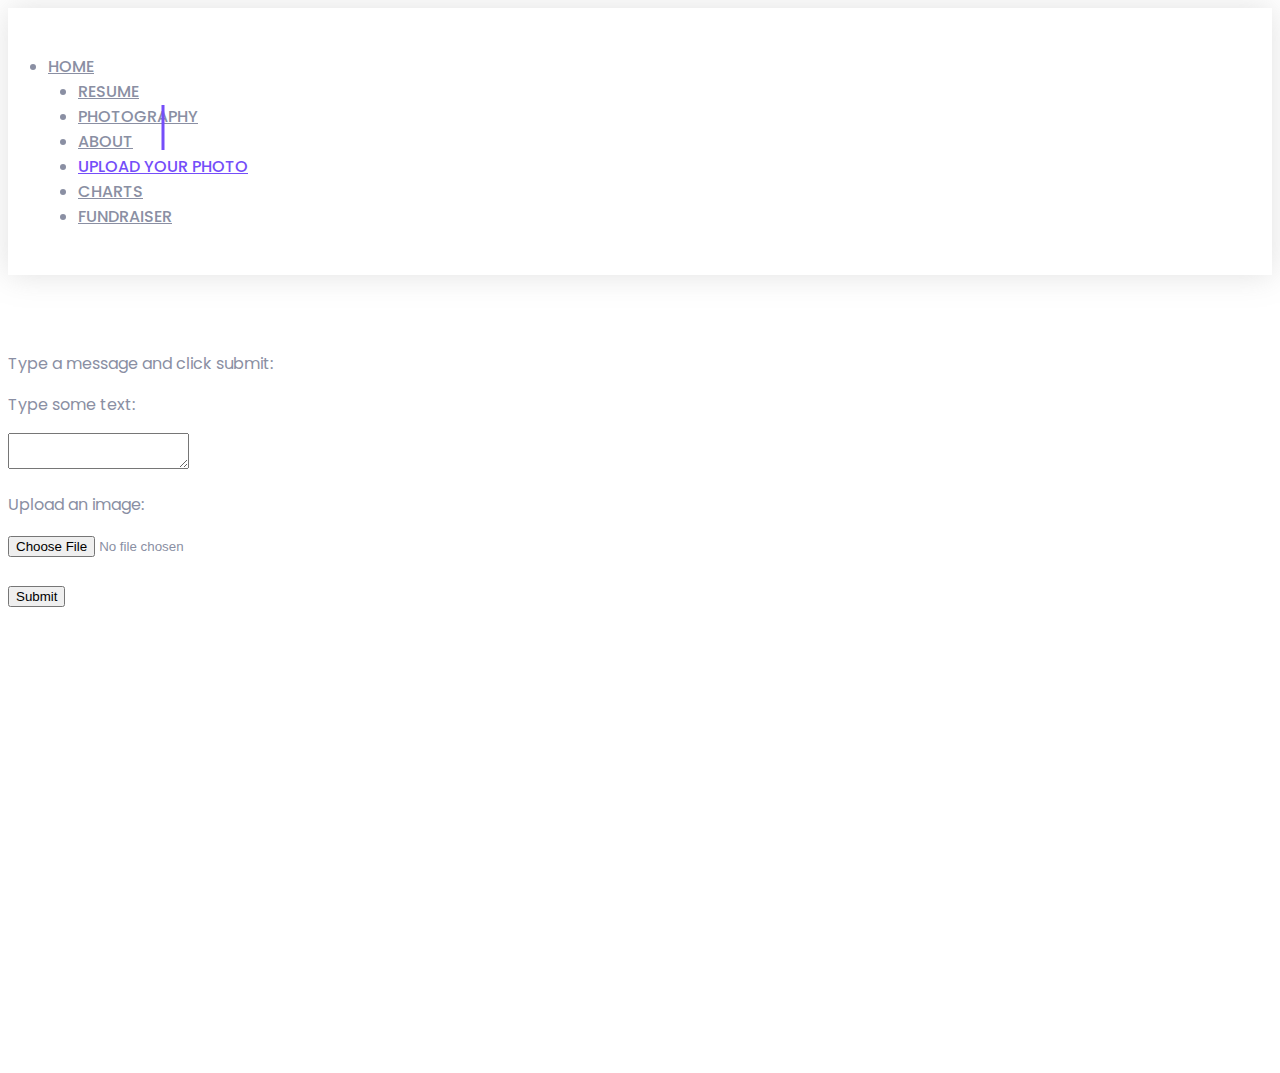
<file: portfolio/src/main/webapp/image.html>
<!DOCTYPE html>
<html>
  <head>
    <meta charset="UTF-8">
    <meta name="viewport" content="width=device-width, initial-scale=1, shrink-to-fit=no">
    <title>Upload Photo</title>

    <!-- Bootstrap -->
    <link rel="stylesheet" href="https://stackpath.bootstrapcdn.com/bootstrap/4.5.0/css/bootstrap.min.css" integrity="sha384-9aIt2nRpC12Uk9gS9baDl411NQApFmC26EwAOH8WgZl5MYYxFfc+NcPb1dKGj7Sk" crossorigin="anonymous">
    <script src="https://code.jquery.com/jquery-3.5.1.slim.min.js" integrity="sha384-DfXdz2htPH0lsSSs5nCTpuj/zy4C+OGpamoFVy38MVBnE+IbbVYUew+OrCXaRkfj" crossorigin="anonymous"></script>
    <script src="https://cdn.jsdelivr.net/npm/popper.js@1.16.0/dist/umd/popper.min.js" integrity="sha384-Q6E9RHvbIyZFJoft+2mJbHaEWldlvI9IOYy5n3zV9zzTtmI3UksdQRVvoxMfooAo" crossorigin="anonymous"></script>
    <script src="https://stackpath.bootstrapcdn.com/bootstrap/4.5.0/js/bootstrap.min.js" integrity="sha384-OgVRvuATP1z7JjHLkuOU7Xw704+h835Lr+6QL9UvYjZE3Ipu6Tp75j7Bh/kR0JKI" crossorigin="anonymous"></script>
    <!-- CSS -->
    <link rel="stylesheet" href="style.css">
    <!-- JavaScript -->
    <script src="script.js"></script>
    <!-- Icons -->
    <link href="https://cdn.lineicons.com/2.0/LineIcons.css" rel="stylesheet">
  </head>
  <body>

    <!-- Navigation -->
    <div class="navigation fixed-top">
        <div class="container">
            <div class="row">
                <div class="col-lg-12">
                    <nav class="navbar navbar-expand-lg">
                        <div class="collapse navbar-collapse">
                            <ul class="navbar-nav ml-auto">
                                <li class="nav-item"><a href="index.html">HOME</a></li>
                                <li class="nav-item"><a href="YinYinLow_Resume.pdf">RESUME</a></li>
                                <li class="nav-item"><a href="photography.html">PHOTOGRAPHY</a></li>
                                <li class="nav-item"><a href="about.html">ABOUT</a></li>
                                <li class="nav-item active"><a href=".">UPLOAD YOUR PHOTO</a></li>
                                <li class="nav-item "><a href="charts.html">CHARTS</a></li>
                                <li class="nav-item "><a href="fundraiser.html">FUNDRAISER</a></li>
                            </ul>
                        </div> <!-- navbar collapse -->
                    </nav> <!-- navbar -->
                </div>
            </div> <!-- row -->
        </div> <!-- container -->
    </div> <!-- navigation -->

    <!-- Upload your photo -->
    <div class="content d-flex align-items-center">
        <div class="container" onload="fetchBlobstoreUrlAndShowForm()">
            <p>Type a message and click submit:</p>

            <form id="my-form" class="hidden" method="POST" enctype="multipart/form-data">
            <p>Type some text:</p>
            <textarea name="message"></textarea>
            <br/>
            <p>Upload an image:</p>
            <input type="file" name="image">
            <br/><br/>
            <button>Submit</button>
            </form>
        </div>
    </div>

    <!-- Social Icon -->
    <!-- Header Social Icon -->
            <div class="social">
                <div class="container">
                    <div class="row">
                        <div class="col-lg-12">
                            <div class="social-icon">
                                <ul>
                                    <li><a href="https://www.linkedin.com/in/yinyinlow63/"><i class="lni lni-linkedin-original"></i></a></li>                        
                                    <li><a href="https://www.facebook.com/yinyinlow63"><i class="lni lni-facebook-filled"></i></a></li>
                                    <li><a href="https://github.com/yinlow63/"><i class="lni lni-github"></i></a></li>
                                    <li><a href="https://www.instagram.com/lowyinyin/"><i class="lni lni-instagram-original"></i></a></li>
                                    <li><a href="https://www.flickr.com/photos/144076621@N03/albums"><i class="lni lni-flickr"></i></a></li>
                                </ul>
                            </div> <!-- social icon -->
                        </div>
                    </div> <!-- row -->
                </div> <!-- container -->
            </div> <!-- social -->

  </body>
</html>
</file>
<file: portfolio/src/main/webapp/style.css>
/* Font */
@import url("https://fonts.googleapis.com/css?family=Poppins:400,500,600,700,800");
body {
  font-family: "Poppins", sans-serif;
  font-weight: normal;
  font-style: normal;
  color: #8a8fa3; }

h1,
h2,
h3,
h4,
h5,
h6 {
  font-family: "Poppins", sans-serif;
  font-weight: 600;
  color: #32333c;
  margin: 0px; }

h1 {
  font-size: 3.75rem; } /* 60px */

h2 {
  font-size: 2.25rem; } /* 36px */

h3 {
  font-size: 1.75rem; } /* 28px */

h4 {
  font-size: 1.375rem; } /* 22px */

h5 {
  font-size: 1.125rem; } /* 18px */

h6 {
  font-size: 100%; }    /* 16px */

/* Main Index */
/* Navigation */
.navigation {
  box-shadow: 0px 0px 29px 0px rgba(134, 134, 134, 0.25);
  padding: 30px 0;
  background-color: #fff;
  transition: all 0.3s ease-out 0s; }
  .navigation .navbar {
    padding: 0;
    position: relative; }
    @media only screen and (min-width: 768px) and (max-width: 991px) {
      .navigation .navbar .navbar-collapse {
        position: absolute;
        top: 158%;
        left: 0;
        width: 100%;
        background-color: #fff;
        z-index: 99;
        box-shadow: 0px 10px 15px 0px rgba(134, 134, 134, 0.15);
        padding: 3px 12px; } }
    @media (max-width: 767px) {
      .navigation .navbar .navbar-collapse {
        position: absolute;
        top: 158%;
        left: 0;
        width: 100%;
        background-color: #fff;
        z-index: 99;
        box-shadow: 0px 10px 15px 0px rgba(134, 134, 134, 0.15);
        padding: 3px 12px; } }
    .navigation .navbar .navbar-nav .nav-item {
      margin-left: 30px; }
      @media only screen and (min-width: 768px) and (max-width: 991px) {
        .navigation .navbar .navbar-nav .nav-item {
          margin: 4px 0; } }
      @media (max-width: 767px) {
        .navigation .navbar .navbar-nav .nav-item {
          margin: 4px 0; } }
      .navigation .navbar .navbar-nav .nav-item:first-child {
        margin-left: 0; }
      .navigation .navbar .navbar-nav .nav-item a {
        text-transform: uppercase;
        font-size: 16px;
        color: #8a8fa3;
        font-weight: 500;
        position: relative;
        transition: all 0.3s ease-out 0s; }
        .navigation .navbar .navbar-nav .nav-item a::before {
          position: absolute;
          content: '';
          width: 3px;
          height: 0;
          background-color: #754ef9;
          left: 50%;
          top: -50px;
          transform: translateX(-50%);
          transition: all 0.3s ease-out 0s; }
          @media only screen and (min-width: 768px) and (max-width: 991px) {
            .navigation .navbar .navbar-nav .nav-item a::before {
              display: none; } }
          @media (max-width: 767px) {
            .navigation .navbar .navbar-nav .nav-item a::before {
              display: none; } }
      .navigation .navbar .navbar-nav .nav-item.active a, .navigation .navbar .navbar-nav .nav-item:hover a {
        color: #754ef9; }
        .navigation .navbar .navbar-nav .nav-item.active a::before, .navigation .navbar .navbar-nav .nav-item:hover a::before {
          height: 45px; }

/* Social Icon */
.social {
  position: absolute;
  bottom: 30px;
  left: 15px;
  width: 100%; }
  .social .social-icon {
    position: relative; }
    .social .social-icon::before {
      position: absolute;
      content: '';
      width: 100%;
      height: 2px;
      background-color: #754ef9;
      left: -102.5%;
      top: 50%;
      transform: translateY(-50%); }
    .social .social-icon ul li {
      display: inline-block;
      margin-left: 13px; }
      .social .social-icon ul li:first-child {
        margin-left: 0; }
      .social .social-icon ul li a {
        color: #ccc;
        font-size: 25px;
        width: 40px;
        height: 40px;
        line-height: 40px;
        border-radius: 50%;
        transition: all 0.3s ease-out 0s;
        text-align: center; }
        .social .social-icon ul li a:hover {
          color: #754ef9;}

/* Main Content */
.content {
  height: 730px;
  width: 100%;
  margin-top: 60px;
  position: relative;
  overflow: hidden;}
  @media only screen and (min-width: 768px) and (max-width: 991px) {
    .content {
      height: 550px; } }
  @media (max-width: 767px) {
    .content {
      height: 550px; } }

.content-right {
  position: relative; }
  .content-right .sub-title {
    font-size: 30px;
    color: #754ef9;
    text-transform: uppercase;
    padding-bottom: 15px; }
    @media (max-width: 767px) {
      .content-right .sub-title {
        font-size: 24px; } }
  .content-right .title {
    font-size: 60px;
    text-transform: uppercase;
    padding-bottom: 15px; }
    @media (max-width: 767px) {
      .content-right .title {
        font-size: 38px; } }
  .content-right p {
    padding-bottom: 40px; }

.profile-image {
  margin: 0 auto;
  position: relative; }
  .profile-image img {
    position: relative;
    z-index: 5; 
    width: 430px;
    height: 430px;}

/* Photography Gallery */
/* Main Content */
.image-thumbnails {
  display: flex;
  flex-wrap: wrap;
  justify-content: center;
}

.image-thumbnails img {
  margin: 10px;
  max-height: 250px;
  max-width: 250px;
}

.image-thumbnails img:hover {
  border: thick solid white;
}

.content .container a{
    color: #754ef9;
}

/* Main Button */
.main-btn {
  display: inline-block;
  font-weight: 500;
  text-align: center;
  white-space: nowrap;
  vertical-align: middle;
  user-select: none;
  border: 1px solid #754ef9;
  padding: 0 40px;
  font-size: 15px;
  line-height: 48px;
  border-radius: 50px;
  color: #fff;
  cursor: pointer;
  z-index: 5;
  transition: all 0.3s ease-out 0s;
  box-shadow: 0px 5px 8px 0px rgba(118, 78, 249, 0.55);
  background-color: #754ef9;
  text-transform: uppercase; }
  .main-btn:hover {
    background-color: #fff;
    color: #754ef9;
    border-color: #754ef9; }

#quote-container, #greetings-container, #facts-container {
  margin-top: 20px;
  color: #754ef9;
  font-weight: 500;
  font-size: 22px;
  font-style: italic;
}
</file>
